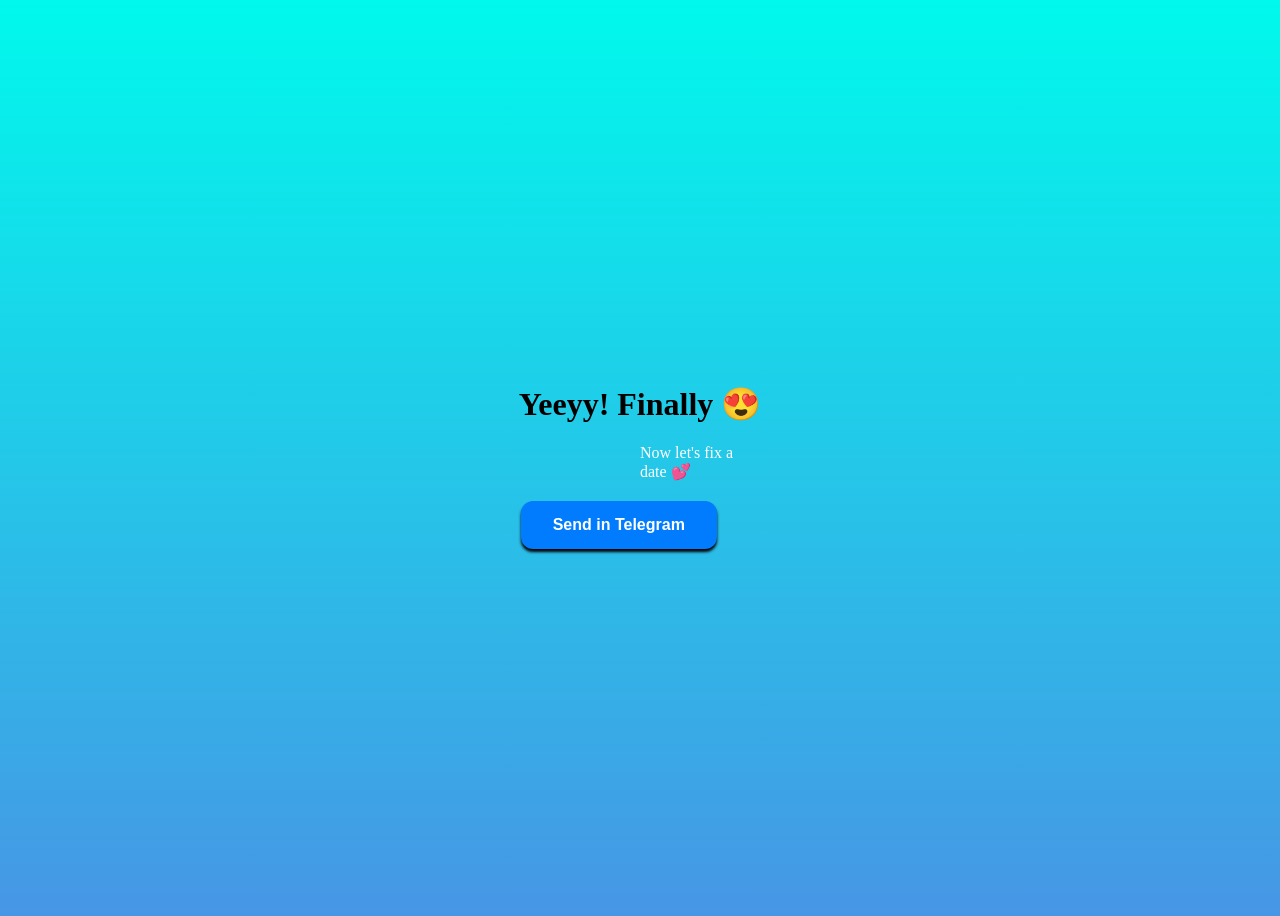
<file: yes.html>
<!DOCTYPE html>
<html lang="en">

<head>
  <link rel="stylesheet" href="style.css" />
</head>

<body>
  <div class="container">
    <h1>Yeeyy! Finally 😍</h1>
    <p>Now let's fix a date 💕</p>

    <button class="btn" onclick="sendToTelegram()">
      Send in Telegram
    </button>
  </div>

  <script>
    function sendToTelegram() {
      const username = "theeabay";
      const text = encodeURIComponent(
        "Я согласна 😍 Когда  пойдем на фильм Michael Jackson?"
      );

      window.open(`https://t.me/${username}?text=${text}`, "_blank");
    }
  </script>

</body>

</html>
</file>
<file: style.css>
body {
  display: flex;
  justify-content: center;
  align-items: center;
  height: 100vh;
  background: linear-gradient(rgb(0, 249, 236), rgb(71, 150, 229));
}

#noButton {
  position: absolute;
  margin-left: 150px;
  transition: 0.5s;
  margin-top: 30px;
}

#yesButton {
  position: absolute;
  margin-right: 150px;
  margin-top: 30px;
}

.header_text {
  font-family: "Nunito";
  font-size: 50px;
  font-weight: bold;
  text-align: center;
  margin-top: 20px;
  margin-bottom: 20px;
  color: #ffffff;
}

.text {
  font-family: "Nunito";
  font-size: 25px;
  font-weight: bold;
  color: white;
  text-align: center;
  margin-top: 20px;
  margin-bottom: 0px;
}

.buttons {
  display: flex;
  flex-direction: row;
  justify-content: center;
  align-items: center;
  margin-top: 20px;
  margin-left: 20px;
}

.btn {
  background-color: #017cff;
  color: white;
  font-weight: 600;
  padding: 15px 32px;
  text-align: center;
  display: inline-block;
  font-size: 16px;
  margin: 4px 2px;
  cursor: pointer;
  border: none;
  border-radius: 12px;
  transition: background-color 0.3s ease;
  box-shadow: 0 3px 3px black;
}

.btn:hover {
  background-color: #ffffff;
  color: #017cff;
}

.gif_container {
  display: flex;
  justify-content: center;
  align-items: center;
}

p {
  color: white;
  margin-left: 50%;
}

p a {
  color: rgb(255, 255, 255);
  font-size: 20px;
  font-weight: 600;
  opacity: 0.25;
}
</file>
<file: date/style.css>
body {
  display: flex;
  justify-content: center;
  align-items: center;
  height: 100vh;
  background: linear-gradient(rgb(0, 249, 236), rgb(71, 150, 229));
}

#noButton {
  position: absolute;
  margin-left: 150px;
  transition: 0.5s;
  margin-top: 30px;
}

#yesButton {
  position: absolute;
  margin-right: 150px;
  margin-top: 30px;
}

.header_text {
  font-family: "Nunito";
  font-size: 50px;
  font-weight: bold;
  text-align: center;
  margin-top: 20px;
  margin-bottom: 20px;
  color: #ffffff;
}

.text {
  font-family: "Nunito";
  font-size: 25px;
  font-weight: bold;
  color: white;
  text-align: center;
  margin-top: 20px;
  margin-bottom: 0px;
}

.buttons {
  display: flex;
  flex-direction: row;
  justify-content: center;
  align-items: center;
  margin-top: 20px;
  margin-left: 20px;
}

.btn {
  background-color: #017cff;
  color: white;
  font-weight: 600;
  padding: 15px 32px;
  text-align: center;
  display: inline-block;
  font-size: 16px;
  margin: 4px 2px;
  cursor: pointer;
  border: none;
  border-radius: 12px;
  transition: background-color 0.3s ease;
  box-shadow: 0 3px 3px black;
}

.btn:hover {
  background-color: #ffffff;
  color: #017cff;
}

.gif_container {
  display: flex;
  justify-content: center;
  align-items: center;
}

p {
  color: white;
  margin-left: 50%;
}

p a {
  color: rgb(255, 255, 255);
  font-size: 20px;
  font-weight: 600;
  opacity: 0.25;
}
</file>
